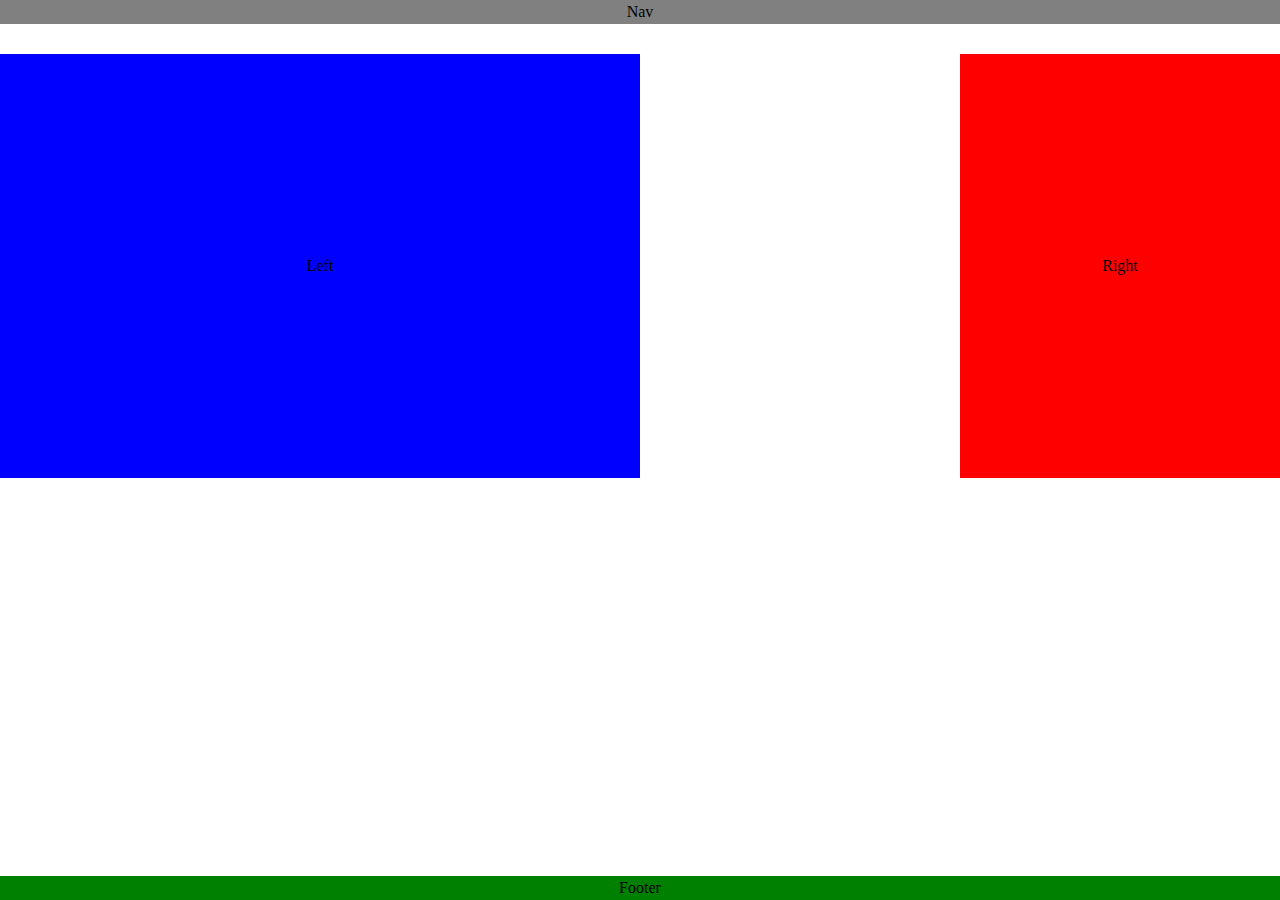
<file: CSS_Assessment/index.html>
<!DOCTYPE html>
<html lang="en">

<head>
  <meta charset="UTF-8">
  <meta name="viewport" content="width=device-width, initial-scale=1.0">
  <meta http-equiv="X-UA-Compatible" content="ie=edge">
  <title>Document</title>
  <link rel="stylesheet" href="reset.css">
  <link rel="stylesheet" href="style.css">
</head>
<body>

  <header>Nav</header>
  <section id = "left">Left</section>
  <section id = "right">Right</section>
  <footer>Footer</footer>
  </body>
  
  </html>
</file>
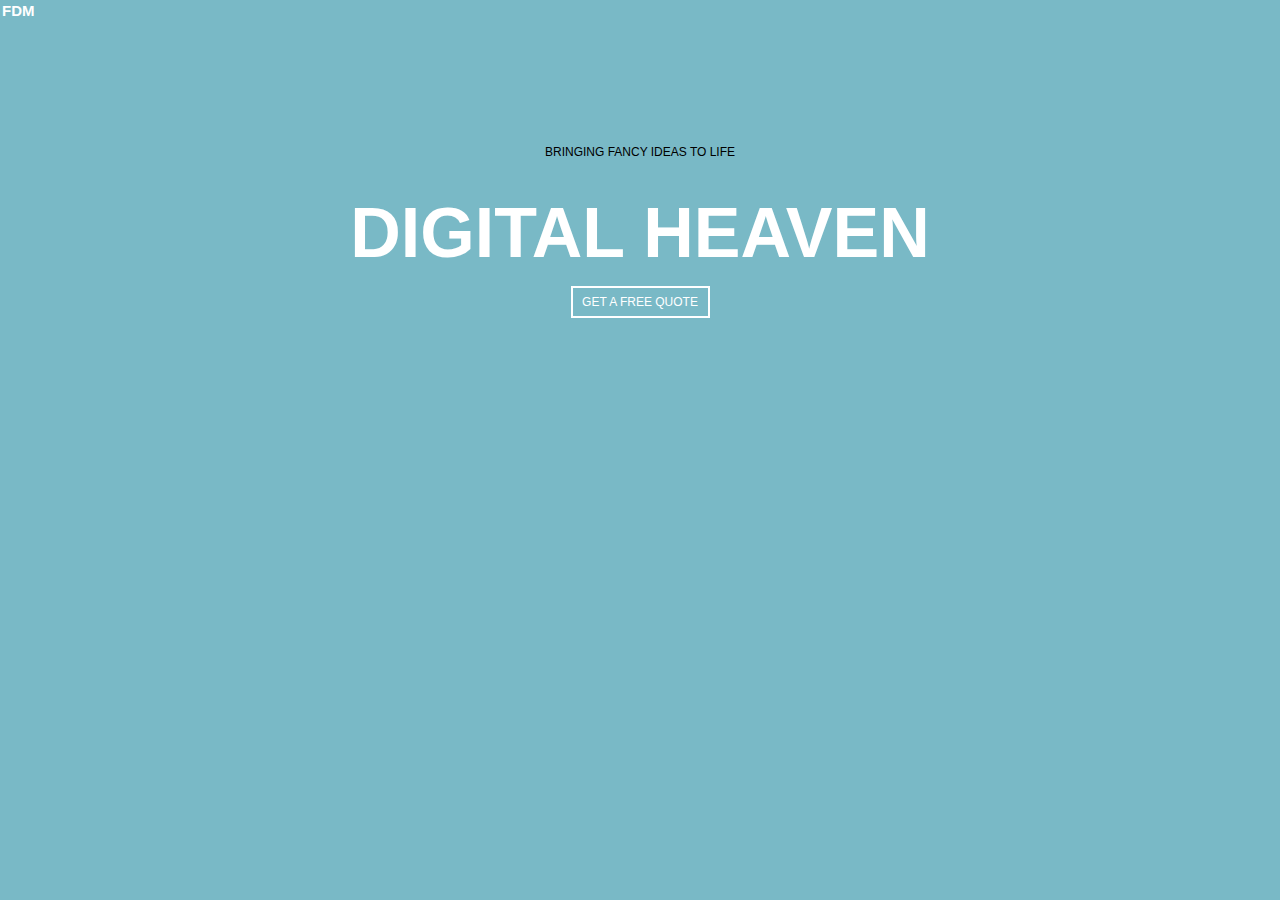
<file: HTML_BasicCSS_Assessment/index.html>
<!DOCTYPE html>
<html lang="en">

<head>
  <meta charset="UTF-8">
  <meta name="viewport" content="width=device-width, initial-scale=1.0">
  <meta http-equiv="X-UA-Compatible" content="ie=edge">
  <title>Document</title>
  <link rel="stylesheet" href="reset.css">
  <link rel="stylesheet" href="style.css">
</head>

<body>

<h2 id="text1">FDM</h2>
<h2 id="text2">BRINGING FANCY IDEAS TO LIFE</h2>
<h1 id="text3">DIGITAL HEAVEN</h1>
<div>GET A FREE QUOTE</div>
</body>

</html>
</file>
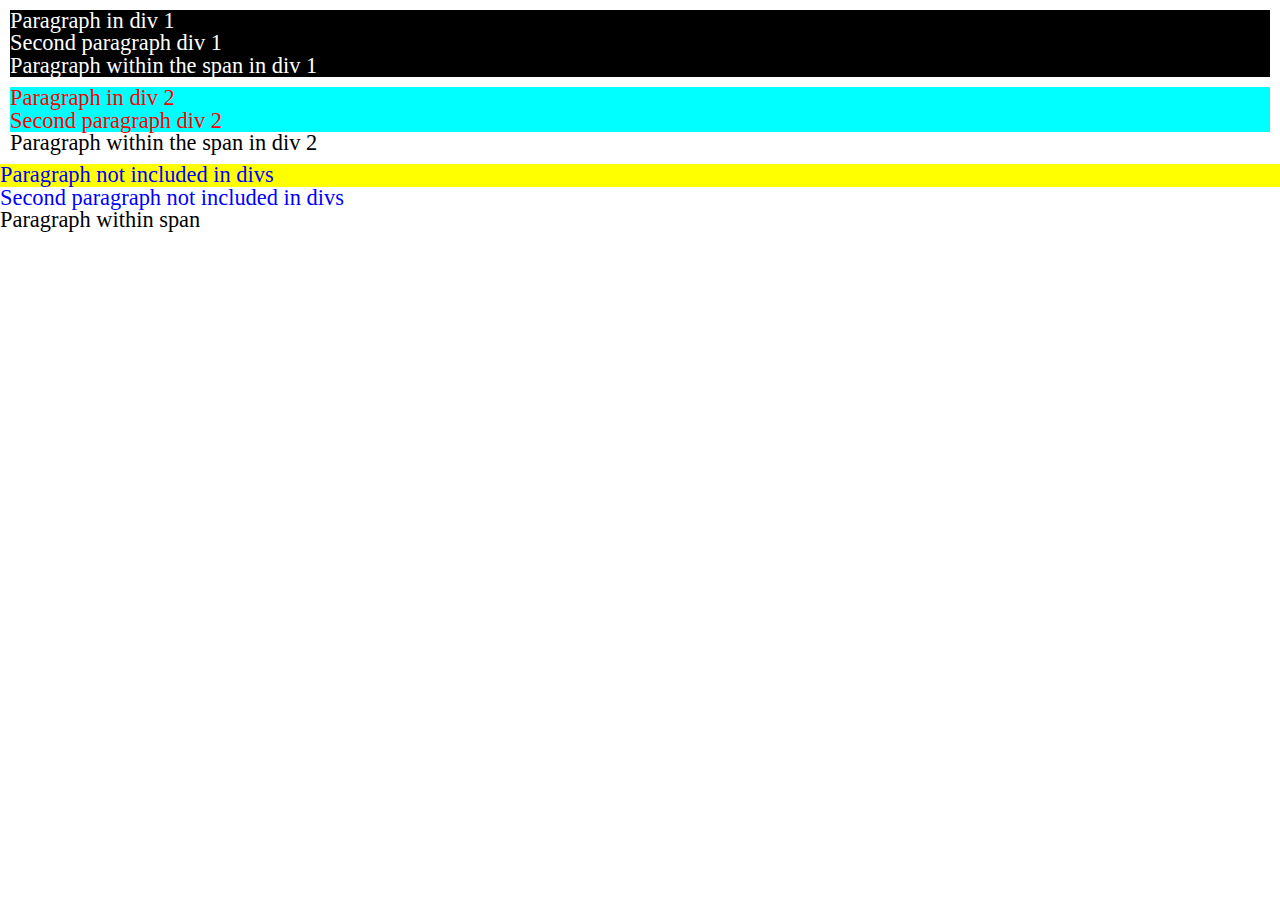
<file: Practice/Combinators/unsolved/index.html>
<!DOCTYPE html>
<html lang="en">

<head>
  <meta charset="UTF-8">
  <meta name="viewport" content="width=device-width, initial-scale=1.0">
  <meta http-equiv="X-UA-Compatible" content="ie=edge">
  <title>Document</title>
  <link rel="stylesheet" href="reset.css">
  <link rel="stylesheet" href="style.css">
</head>

<body>
  <div id="div1">
    <p>Paragraph in div 1</p>
    <p>Second paragraph div 1</p>
    <span><p>Paragraph within the span in div 1</p></span>
  </div>
  <div id="div2">
    <p>Paragraph in div 2</p>
    <p>Second paragraph div 2</p>
    <span><p>Paragraph within the span in div 2</p></span>
  </div>
  <p>Paragraph not included in divs</p>
  <p>Second paragraph not included in divs</p>
  <span><p>Paragraph within span</p></span>
</body>

</html>
</file>
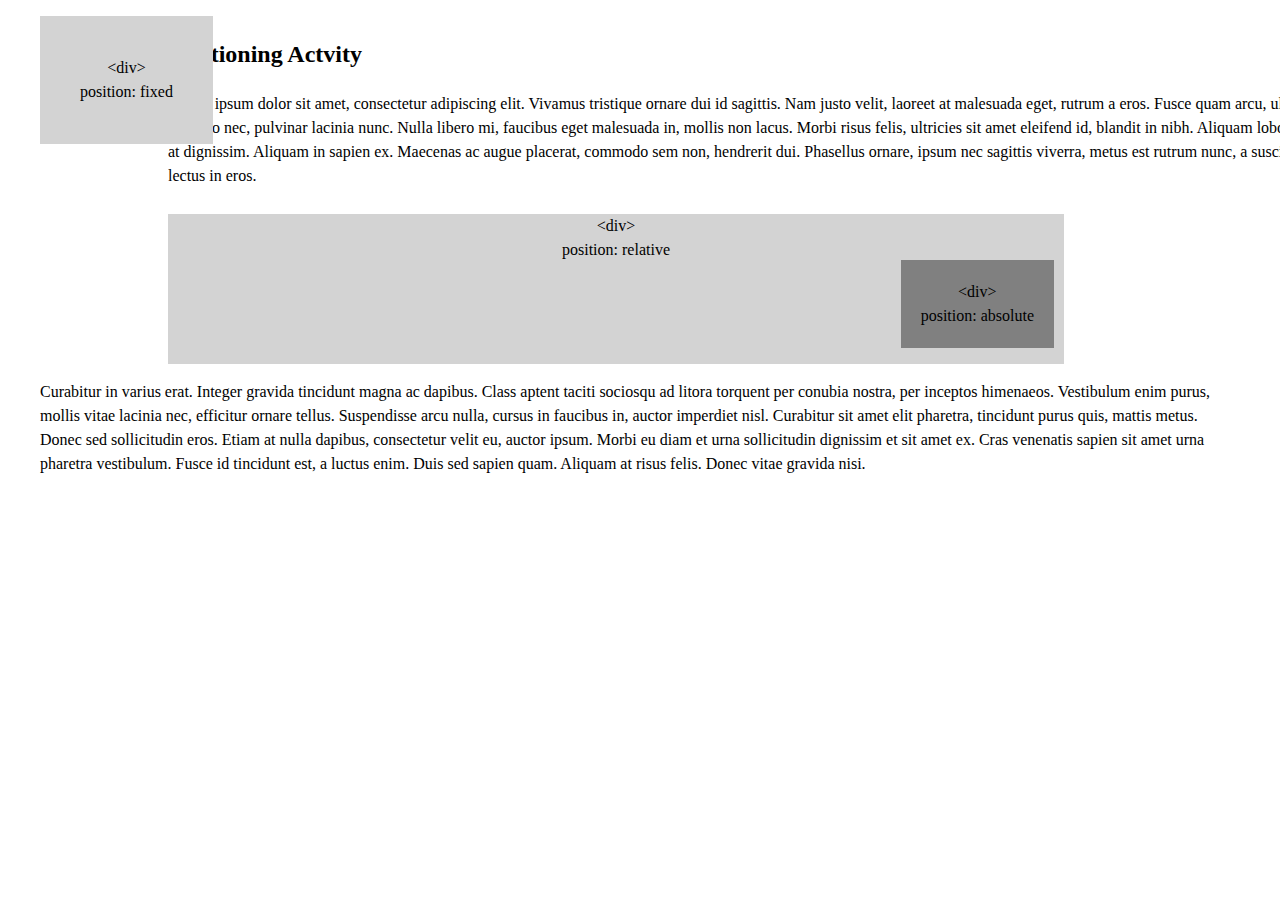
<file: Practice/Positioning/positioning.html>
<!DOCTYPE html>
<html lang="en">

<head>
  <meta charset="UTF-8">
  <title>Positioning</title>
  <link rel="stylesheet" href="positioning.css">
</head>
<body>
    
    <figure class="box-fixed">
        &lt;div&gt; <br> 
        position: fixed
    </figure>
    
    
    <figure class="text-top">
        <h2>Positioning Actvity</h2>
        Lorem ipsum dolor sit amet, consectetur adipiscing elit. Vivamus tristique ornare dui id sagittis. Nam justo velit, laoreet at malesuada eget, rutrum a eros. Fusce quam arcu, ullamcorper vel odio nec, pulvinar lacinia nunc. Nulla libero mi, faucibus eget malesuada in, mollis non lacus. Morbi risus felis, ultricies sit amet eleifend id, blandit in nibh. Aliquam lobortis a neque at dignissim. Aliquam in sapien ex. Maecenas ac augue placerat, commodo sem non, hendrerit dui. Phasellus ornare, ipsum nec sagittis viverra, metus est rutrum nunc, a suscipit tortor lectus in eros.
    </figure>

    <figure class="box-relative">
        &lt;div&gt; <br> 
        position: relative
        <figure class="box-absolute">
            &lt;div&gt; <br> 
            position: absolute
        </figure>
    </figure>

    <figure class="text-bottom">
        Curabitur in varius erat. Integer gravida tincidunt magna ac dapibus. Class aptent taciti sociosqu ad litora torquent per conubia nostra, per inceptos himenaeos. Vestibulum enim purus, mollis vitae lacinia nec, efficitur ornare tellus. Suspendisse arcu nulla, cursus in faucibus in, auctor imperdiet nisl. Curabitur sit amet elit pharetra, tincidunt purus quis, mattis metus. Donec sed sollicitudin eros. Etiam at nulla dapibus, consectetur velit eu, auctor ipsum. Morbi eu diam et urna sollicitudin dignissim et sit amet ex. Cras venenatis sapien sit amet urna pharetra vestibulum. Fusce id tincidunt est, a luctus enim. Duis sed sapien quam. Aliquam at risus felis. Donec vitae gravida nisi.
    </figure>


  </body>
  
  </html>
</file>
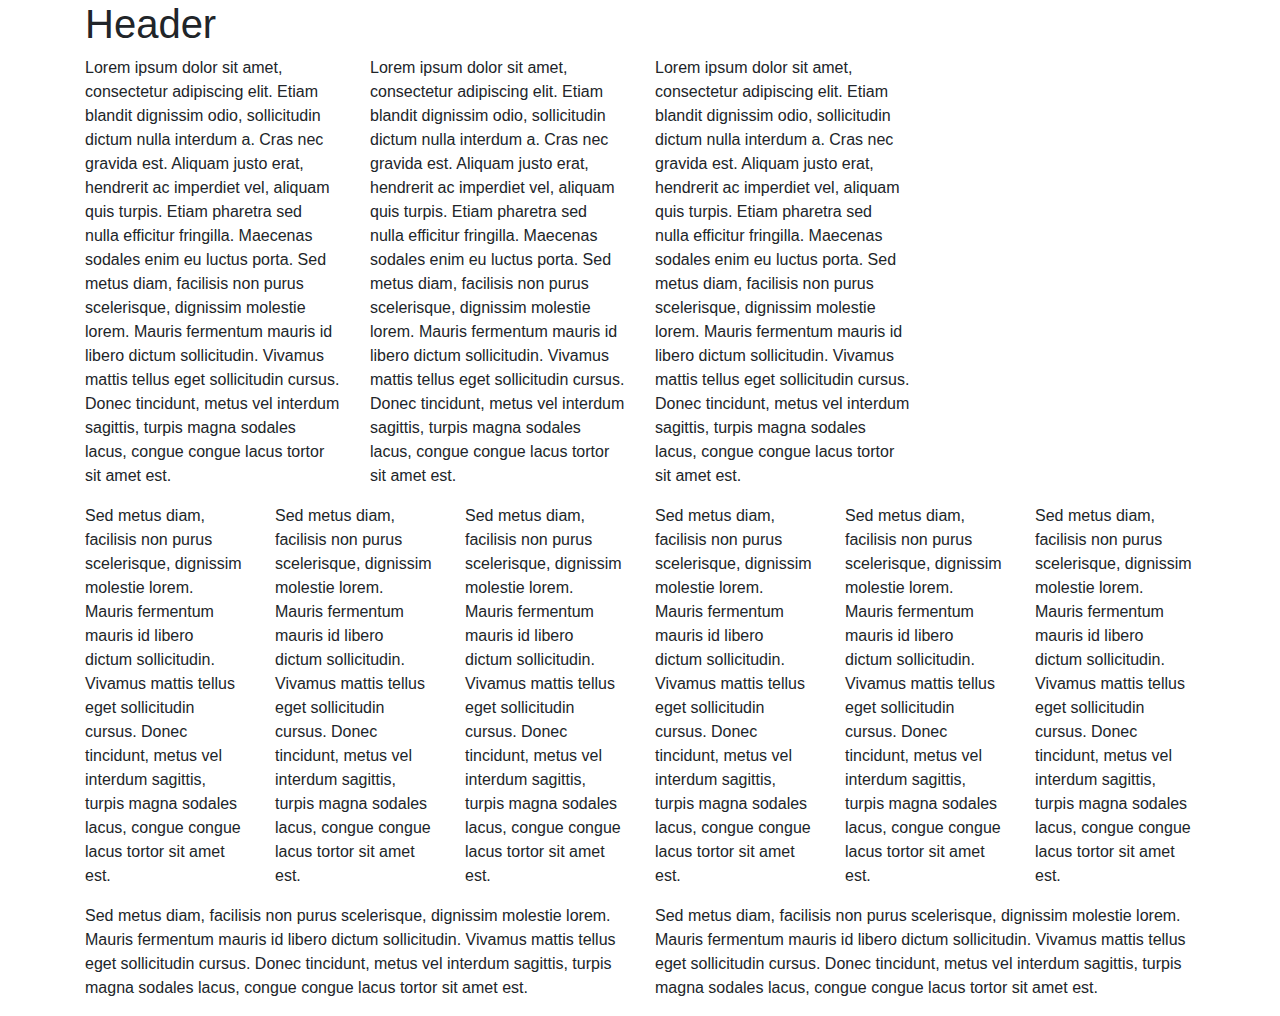
<file: Practice/Rows_Columns/Rows and Columns.html>
<!DOCTYPE html>
<html lang="en-us">
<head>
  <meta charset="utf-8">
  <meta name="viewport" content="width=device-width, initial-scale-1">
  <link rel="stylesheet" href="https://stackpath.bootstrapcdn.com/bootstrap/4.4.1/css/bootstrap.min.css" integrity="sha384-Vkoo8x4CGsO3+Hhxv8T/Q5PaXtkKtu6ug5TOeNV6gBiFeWPGFN9MuhOf23Q9Ifjh" crossorigin="anonymous">
  <title>Bootstrap Demo</title>
</head>
<body>

  <div class="container">
    
    <div class="row">
        <div class="col-md-12">
            <h1> Header </h1>
        </div>
    </div>
    
    <div class="row">
      <div class="col-md-3">
        <p>
          Lorem ipsum dolor sit amet, consectetur adipiscing elit. Etiam blandit dignissim odio, sollicitudin dictum nulla interdum a. Cras nec gravida est. Aliquam justo erat, hendrerit ac imperdiet vel, aliquam quis turpis. Etiam pharetra sed nulla efficitur fringilla. Maecenas sodales enim eu luctus porta. Sed metus diam, facilisis non purus scelerisque, dignissim molestie lorem. Mauris fermentum mauris id libero dictum sollicitudin. Vivamus mattis tellus eget sollicitudin cursus. Donec tincidunt, metus vel interdum sagittis, turpis magna sodales lacus, congue congue lacus tortor sit amet est.
        </p>
      </div>
      <div class="col-md-3">
        <p>
          Lorem ipsum dolor sit amet, consectetur adipiscing elit. Etiam blandit dignissim odio, sollicitudin dictum nulla interdum a. Cras nec gravida est. Aliquam justo erat, hendrerit ac imperdiet vel, aliquam quis turpis. Etiam pharetra sed nulla efficitur fringilla. Maecenas sodales enim eu luctus porta. Sed metus diam, facilisis non purus scelerisque, dignissim molestie lorem. Mauris fermentum mauris id libero dictum sollicitudin. Vivamus mattis tellus eget sollicitudin cursus. Donec tincidunt, metus vel interdum sagittis, turpis magna sodales lacus, congue congue lacus tortor sit amet est.
        </p>
      </div>
      <div class="col-md-3">
        <p>
          Lorem ipsum dolor sit amet, consectetur adipiscing elit. Etiam blandit dignissim odio, sollicitudin dictum nulla interdum a. Cras nec gravida est. Aliquam justo erat, hendrerit ac imperdiet vel, aliquam quis turpis. Etiam pharetra sed nulla efficitur fringilla. Maecenas sodales enim eu luctus porta. Sed metus diam, facilisis non purus scelerisque, dignissim molestie lorem. Mauris fermentum mauris id libero dictum sollicitudin. Vivamus mattis tellus eget sollicitudin cursus. Donec tincidunt, metus vel interdum sagittis, turpis magna sodales lacus, congue congue lacus tortor sit amet est.
        </p>
      </div>
    </div>
    
    <div class="row">
      <div class="col-md-2">
        <p>
           Sed metus diam, facilisis non purus scelerisque, dignissim molestie lorem. Mauris fermentum mauris id libero dictum sollicitudin. Vivamus mattis tellus eget sollicitudin cursus. Donec tincidunt, metus vel interdum sagittis, turpis magna sodales lacus, congue congue lacus tortor sit amet est.
        </p>
      </div>

      <div class="col-md-2">
        <p>
           Sed metus diam, facilisis non purus scelerisque, dignissim molestie lorem. Mauris fermentum mauris id libero dictum sollicitudin. Vivamus mattis tellus eget sollicitudin cursus. Donec tincidunt, metus vel interdum sagittis, turpis magna sodales lacus, congue congue lacus tortor sit amet est.
        </p>
      </div>

      <div class="col-md-2">
        <p>
           Sed metus diam, facilisis non purus scelerisque, dignissim molestie lorem. Mauris fermentum mauris id libero dictum sollicitudin. Vivamus mattis tellus eget sollicitudin cursus. Donec tincidunt, metus vel interdum sagittis, turpis magna sodales lacus, congue congue lacus tortor sit amet est.
        </p>
      </div>

      <div class="col-md-2">
        <p>
           Sed metus diam, facilisis non purus scelerisque, dignissim molestie lorem. Mauris fermentum mauris id libero dictum sollicitudin. Vivamus mattis tellus eget sollicitudin cursus. Donec tincidunt, metus vel interdum sagittis, turpis magna sodales lacus, congue congue lacus tortor sit amet est.
        </p>
      </div>

      <div class="col-md-2">
        <p>
           Sed metus diam, facilisis non purus scelerisque, dignissim molestie lorem. Mauris fermentum mauris id libero dictum sollicitudin. Vivamus mattis tellus eget sollicitudin cursus. Donec tincidunt, metus vel interdum sagittis, turpis magna sodales lacus, congue congue lacus tortor sit amet est.
        </p>
      </div>

      <div class="col-md-2">
        <p>
           Sed metus diam, facilisis non purus scelerisque, dignissim molestie lorem. Mauris fermentum mauris id libero dictum sollicitudin. Vivamus mattis tellus eget sollicitudin cursus. Donec tincidunt, metus vel interdum sagittis, turpis magna sodales lacus, congue congue lacus tortor sit amet est.
        </p>
      </div>

    </div>
    
    <div class="row">
      <div class="col-md-6">
        <p>
           Sed metus diam, facilisis non purus scelerisque, dignissim molestie lorem. Mauris fermentum mauris id libero dictum sollicitudin. Vivamus mattis tellus eget sollicitudin cursus. Donec tincidunt, metus vel interdum sagittis, turpis magna sodales lacus, congue congue lacus tortor sit amet est.
        </p>
      </div>

      <div class="col-md-6">
        <p>
           Sed metus diam, facilisis non purus scelerisque, dignissim molestie lorem. Mauris fermentum mauris id libero dictum sollicitudin. Vivamus mattis tellus eget sollicitudin cursus. Donec tincidunt, metus vel interdum sagittis, turpis magna sodales lacus, congue congue lacus tortor sit amet est.
        </p>
      </div>

    </div>
    
    
    
  </div>
  
</body>
</html>
</file>
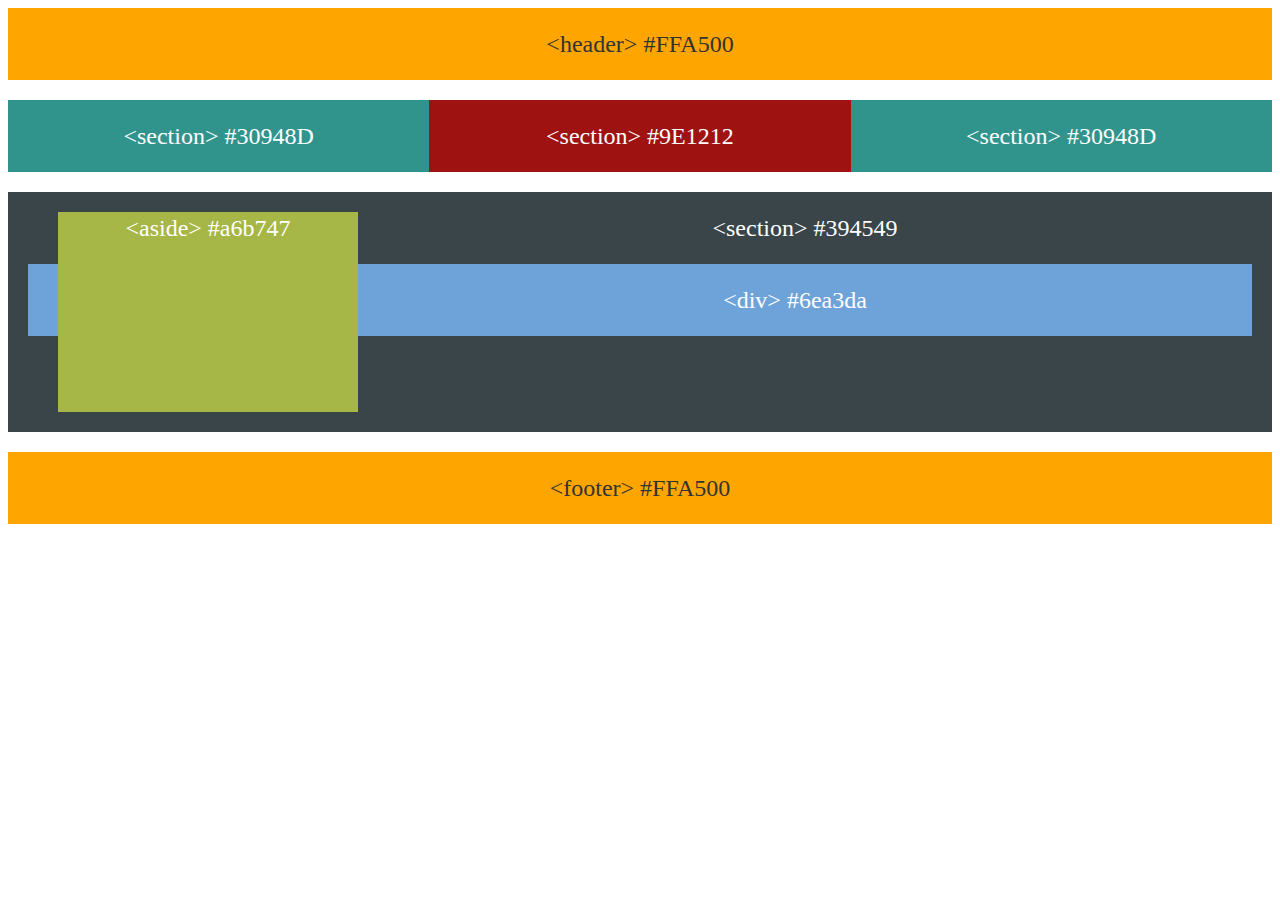
<file: Practice/Floats/unsolved/floats.html>
<!-- STUDENTS: Head to float.css for your assignment -->
<!DOCTYPE html>
<html lang="en-us">

<head>
  <meta charset="UTF-8">
  <title>Floats</title>
  <link rel="stylesheet" type="text/css" href="floats.css">
</head>

<body>

  <header>
    &lt;header&gt; #FFA500
  </header>

  <section id="left">
    &lt;section&gt; #30948D
  </section>

  <section id="middle">
    &lt;section&gt; #9E1212
  </section>

  <section id="right">
    &lt;section&gt; #30948D
  </section>

  <section id="full">
    <aside>
      &lt;aside&gt; #a6b747
    </aside>
    &lt;section&gt; #394549
    <div id="division">
      &lt;div&gt; #6ea3da
    </div>
  </section>

  <footer>
    &lt;footer&gt; #FFA500
  </footer>

</body>

</html>
</file>
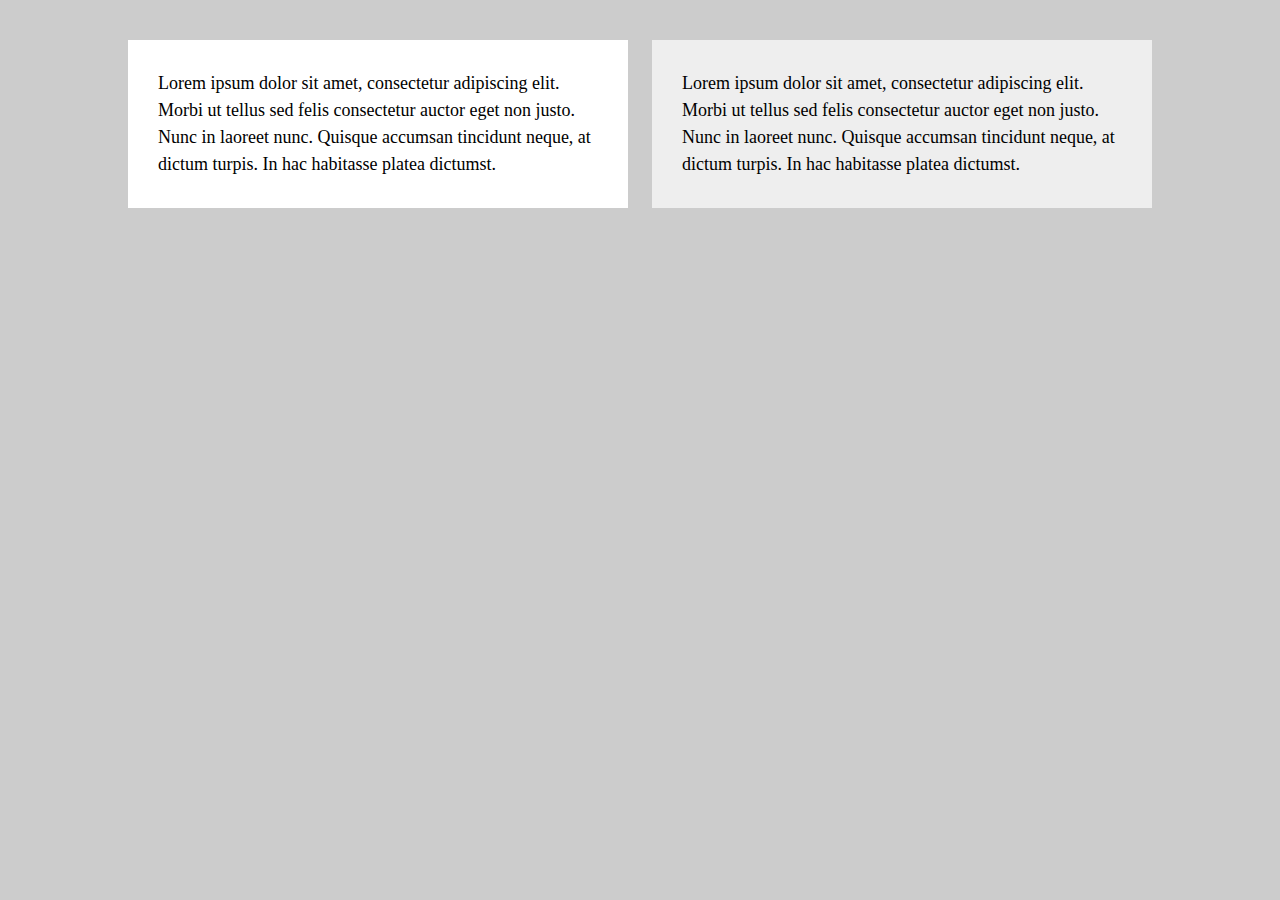
<file: Practice/Media Queries/solved/media-solved.html>
<!-- Media Query Demo (check the CSS page) -->
<!doctype html>
<html lang="en-us">

<head>

  <meta charset="UTF-8">
  <meta name="viewport" content="width=device-width, initial-scale=1">
  <title>HTML</title>

  <link rel="stylesheet" type="text/css" href="css/reset.css">
  <link rel="stylesheet" type="text/css" href="css/style.css">

</head>

<body>

  <div class="wrapper">

    <section id="main-content">
      <p>Lorem ipsum dolor sit amet, consectetur adipiscing elit. Morbi ut tellus sed felis consectetur auctor eget non justo. Nunc in laoreet nunc. Quisque accumsan tincidunt neque, at dictum turpis. In hac habitasse platea dictumst. </p>
    </section>

    <section id="sidebar">
      <p>Lorem ipsum dolor sit amet, consectetur adipiscing elit. Morbi ut tellus sed felis consectetur auctor eget non justo. Nunc in laoreet nunc. Quisque accumsan tincidunt neque, at dictum turpis. In hac habitasse platea dictumst. </p>
    </section>

  </div>

</body>

</html>
</file>
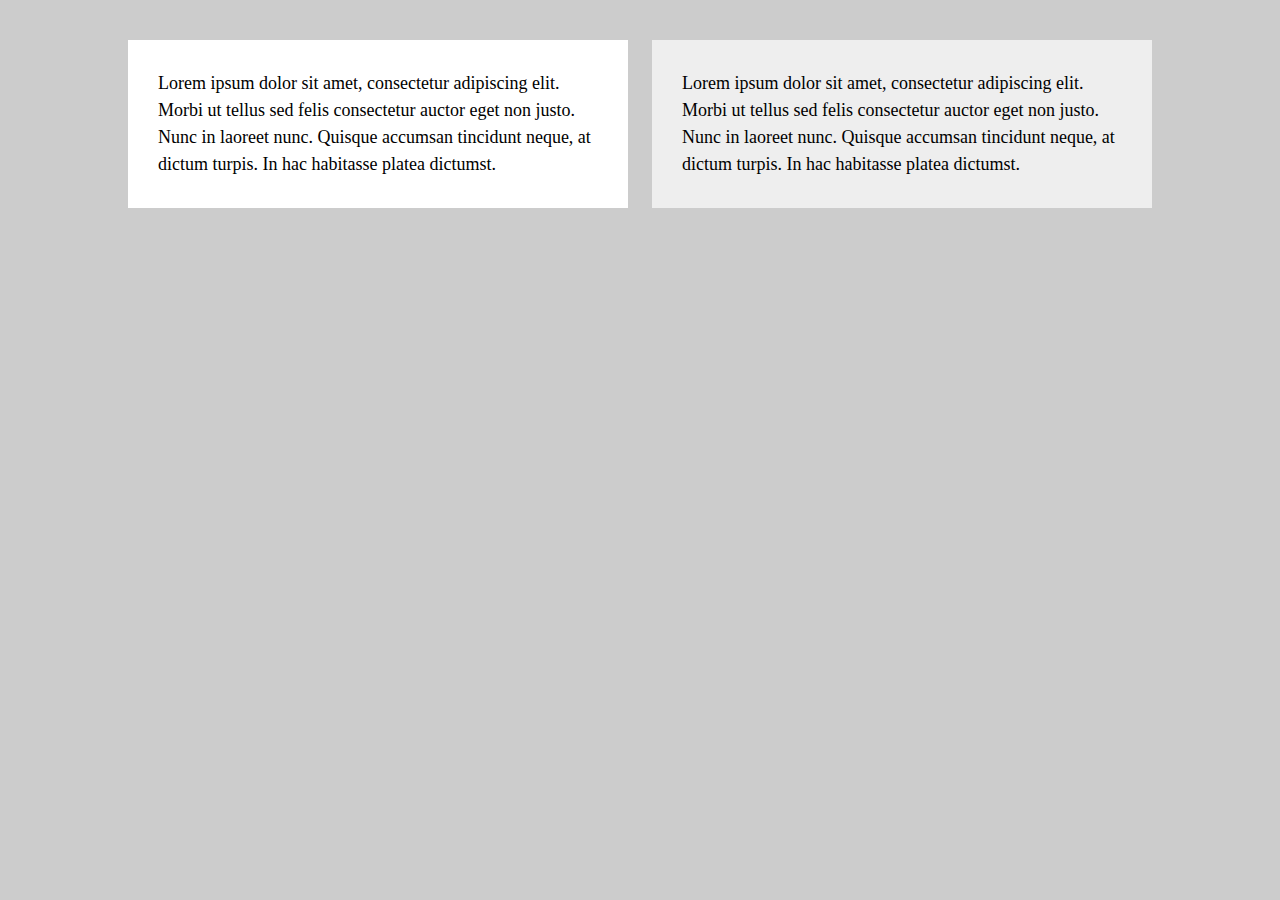
<file: Practice/Media Queries/unsolved/media-unsolved.html>
<!-- Media Query Demo (check the CSS page) -->
<!doctype html>
<html lang="en-us">

<head>

  <meta charset="UTF-8">
  <meta name="viewport" content="width=device-width, initial-scale=1">
  <title>HTML Unsolved</title>

  <link rel="stylesheet" type="text/css" href="css/reset.css">
  <link rel="stylesheet" type="text/css" href="css/style.css">

</head>

<body>

  <div class="wrapper">

    <section id="main-content">
      <p>Lorem ipsum dolor sit amet, consectetur adipiscing elit. Morbi ut tellus sed felis consectetur auctor eget non justo. Nunc in laoreet nunc. Quisque accumsan tincidunt neque, at dictum turpis. In hac habitasse platea dictumst. </p>
    </section>

    <section id="sidebar">
      <p>Lorem ipsum dolor sit amet, consectetur adipiscing elit. Morbi ut tellus sed felis consectetur auctor eget non justo. Nunc in laoreet nunc. Quisque accumsan tincidunt neque, at dictum turpis. In hac habitasse platea dictumst. </p>
    </section>

  </div>

</body>

</html>
</file>
<file: CSS_Assessment/style.css>
body {
  margin: 0;
  line-height: 1.5;
  background-color: white;
  font-family:'Times New Roman', Times, serif;
  text-align: center;
  color: black;
  box-sizing: border-box;
}

header{
  background-color:grey;
  margin-bottom: 30px;
  }
  
  section{
    margin-bottom: 20px;
    padding-top: 200px;
    padding-bottom: 200px;
    text-align:center;
  }
  
  #left{
  background-color:blue;
  float: left;
  width: 50%
  }
  
  #right{
  background-color: red;
  float: right;
  width:25%
  
  }
  
  footer{
  background-color:green;
  width:100%;
  position: absolute;
  bottom: 0;
  }
</file>
<file: HTML_BasicCSS_Assessment/style.css>
body {
  margin: 0;
  line-height: 1.5;
  text-transform: uppercase;
  background-color: #79b9c6;
  font-family:Arial, Helvetica, sans-serif;
  text-align: center;
}

#text1{
  margin-left: 2px;
  font-size:15px;
  text-align: left;
  color:white;
  font-weight:bolder;
  
}

#text2{
  margin-top:120px;
  margin-bottom:20px;
  font-size:12px;
}

#text3{
  
  font-size:70px;
  color:white;
  font-weight:bolder;
}

div{
  width: 125px;
  border: 2px solid white;
  padding: 5px;
  color:white;
  font-size:12px;
  display: inline-block;

}
</file>
<file: Practice/Combinators/unsolved/style.css>
div {
  margin: 10px;
}

p {
  font-size: 1.4em;
}

#div1 p{
 background-color: black;
 color: white; 
}

#div2 > p{
  background-color:cyan;
  color: red;
}

#div1 ~ p{
  color:blue;
}

#div2 + p{
  background-color: yellow;
}

#div1, #div2{
  background-origin: padding-box;
}

/* Give all descendant p elements of #div1 a black background color with white font */

/* Give only child p elements of #div2 a cyan background with red font, exclude paragraphs in the span element */

/* Give all general sibling p elements of #div1 a blue font */

/* Give all adjacaent sibling p elements of #div2 a yellow background color */

/* Give #div1 and #div2 a border without adding the border to all divs */
</file>
<file: Practice/Positioning/positioning.css>
body {
  margin: 0;
  line-height: 1.5;
  background-color: white;
  font-family:'Times New Roman', Times, serif;
  color: black;
  box-sizing: border-box;
  overflow: auto;
}

.box-fixed{

  background-color: lightgray;
  position:absolute;
  top:0px;
  left:0px;
  text-align: center;
  padding: 40px;
  /* HOW DO I ALIGN TEXT VERTICALLY?! */
  z-index: 3;
  overflow: auto;
}

.text-top{
  position: relative;
  top: 0;
  left: 10%;
  right: 10%;
  overflow: auto;
}

.box-relative{
  height: 150px;
  width:70%;
  background-color: lightgray;
  text-align: center;
  position: relative;
  top:10px;
  left: 10%;
  right:10%;
  bottom:10px;
}

.box-absolute{
  position: absolute;
  bottom: 0;
  right: -30px;
  padding: 20px;

  background-color: gray;
  text-align: center;

}

.text-bottom{
  position:relative;
  top: 10px;
}
</file>
<file: Practice/Floats/unsolved/floats.css>
/**
 * Float Layout Activity
 **/

* {
  box-sizing: border-box;
  text-align: center;
}

body {
  font-size: 24px;
  line-height: 32px;
  color: #333;
}

header {
  padding: 20px;
  margin-bottom: 20px;
  color: #333;
  background: #FFA500;
}

section {
  
  padding:20px;
  margin-bottom:20px;
  color:white;
  
}

#left {
  background-color: #30948D;
  float:left;
  width: 33.33%;
}

#middle {
  background-color:#9E1212;
  float:left;
  width:33.33%;
}

#right {
  background-color:#30948D;
  float:left;
  width:33.33%;
}

#full {
  width: 100%;
  background-color:#394549;
  float: left;
  
}

#division {
  background-color: #6ea3da;
  margin-top: 20px;
  padding: 20px;
  
  
}

aside {
  background-color:#a6b747;
  height: 200px;
  width: 300px;
  margin-left: 30px;
  float: left;
  
}

footer {
  background-color: #FFA500;
  padding:20px;
  float: left;
  width: 100%;
}
</file>
<file: Practice/Media Queries/solved/css/style.css>
/**
 * Media Query Style Exercise: Solved;
 **/

* {
  box-sizing: border-box;
}

/*
  The background color will be #ccc
  at browser widths above 768px
*/
body {
  /* Typography */
  font-size: 18px;
  line-height: 27px;

  /* Visual */
  background-color: #ccc;
}

/*
  The width of the wrapper will be 1024px
  at browser widths above 768px
*/
.wrapper {
  /* Box-model */
  width: 1024px;

  /* Positioning */
  margin: 40px auto;
}

#main-content,
#sidebar {
  /* Box-model */
  width: 500px;
  padding: 30px;
}

#main-content {
  /* Positioning */
  float: left;

  /* Visual */
  background: #fff;
}

#sidebar {
  /* Positioning */
  float: right;

  /* Visual */
  background: #eee;
}

@media screen and (max-width: 980px) {
  body {
    background-color: #888;
  }

  .wrapper {
    padding: 40px;
  }

  #main-content,
  #sidebar {
    width: 49%;
  }
}

@media screen and (max-width: 768px) {
  body {
    background-color: #333;
  }

  .wrapper {
    /* Box-model */
    width: 100%;
    padding: 20px;
  }

  #main-content,
  #sidebar {
    width: 100%;
  }

  #sidebar {
    margin-top: 40px;
  }
}
</file>
<file: Practice/Media Queries/unsolved/css/style.css>
/**
 * Media Query Demo (note the commented rules)
 **/

* {
  box-sizing: border-box;
}

/*
  The background color will be #ccc
  at browser widths above 768px
*/
body {
  /* Typography */
  font-size: 18px;
  line-height: 27px;

  /* Visual */
  background-color: #ccc;
}

/*
  The width of the wrapper will be 1024px
  at browser widths above 768px
*/
.wrapper {
  /* Box-model */
  width: 1024px;

  /* Positioning */
  margin: 40px auto;
}

#main-content,
#sidebar {
  /* Box-model */
  width: 500px;
  padding: 30px;
}

#main-content {
  /* Positioning */
  float: left;

  /* Visual */
  background: #fff;
}

#sidebar {
  /* Positioning */
  float: right;

  /* Visual */
  background: #eee;
}

/*
  These rules take effect when the browser's width
  is either 768px or less.
*/
@media screen and (max-width: 768px) {
  /* The body's bg color will be #333 */
  body {
    background-color: #333;
  }

  /* The wrapper's width will be 600px */
  .wrapper {
    
    width: 100%;
    padding: 20px;
  }

  #main-content, #sidebar{
    width: 100%;
  }
  #sidebar{
    margin-top:40px;
  }
}
</file>
